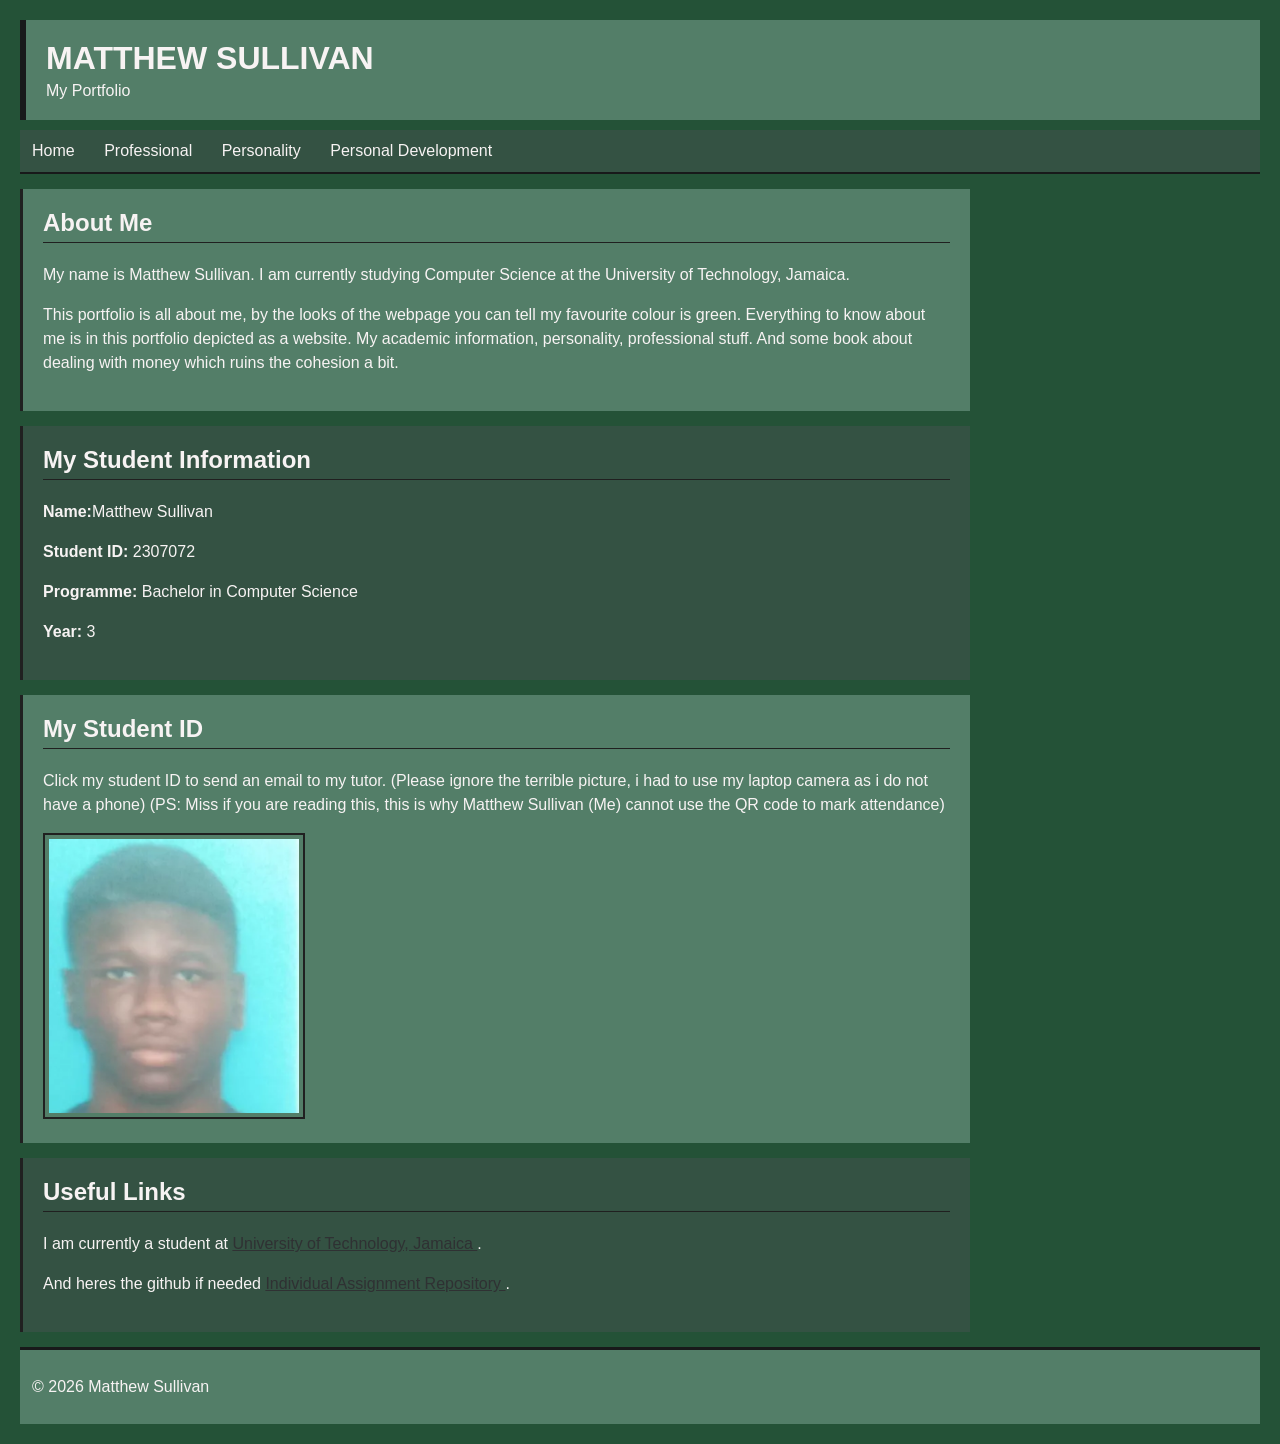
<file: 2307072_IA1_S1AY27/Code/index.html>
<!DOCTYPE html>

<html lang="en"> 

<head>
    <meta charset="UTF-8">
    <meta name="viewport" content="width=device-width, initial-scale=1.0">
    <title>My Portfolio</title>
    <link rel="stylesheet" href="../style.css">
</head>

<body>

    <header>
        <h1>MATTHEW SULLIVAN</h1>
        <p>My Portfolio</p>
    </header>

    <nav>
        <a href="index.html">Home</a>
        <a href="professional.html">Professional</a>
        <a href="personality.html">Personality</a>
        <a href="development.html">Personal Development</a>
    </nav>

    <main>

        <section>
            <h2>About Me</h2>

            <p>
                My name is Matthew Sullivan. I am currently studying
                Computer Science at the University of Technology,
                Jamaica.
            </p>

            <p>
                This portfolio is all about me, by the looks of the webpage you can tell my favourite colour is green.
                Everything to know about me is in this portfolio depicted as a website. My academic information, personality, professional stuff.
                And some book about dealing with money which ruins the cohesion a bit.
            </p>
        </section>


        <section>
            <h2>My Student Information</h2>

            <p><strong>Name:</strong>Matthew Sullivan</p>

            <p><strong>Student ID: </strong>2307072</p>

            <p><strong>Programme: </strong>Bachelor in Computer Science</p>

            <p><strong>Year: </strong>3</p>
        </section>


        <section>
            <h2>My Student ID</h2>

            <p>
                Click my student ID to send an email to my tutor. (Please ignore the terrible picture, i had to use my laptop camera as i do not have a phone)
                (PS: Miss if you are reading this, this is why Matthew Sullivan (Me) cannot use the QR code to mark attendance)
            </p>

            <a href="mailto:canuli@utech.edu.jm?subject=CIT2011%20IA1%20Portfolio">
                <img class="student-id"
                     src="../Assets/studentidpic.png"
                     alt="My UTech student ID">
            </a>
        </section>


        <section>
            <h2>Useful Links</h2>

            <p>
                I am currently a student at
                <a href="https://www.utech.edu.jm/">
                    University of Technology, Jamaica
                </a>.
            </p>

              <p>
                And heres the github if needed
                <a href="https://github.com/MSullivanUtech/CIT2011-IA1-Portfolio">
                    Individual Assignment Repository
                </a>.
            </p>

        </section>

    </main>
    <footer>
        <p>
            &copy; 2026 Matthew Sullivan
        </p>
    </footer>

</body>

</html>
</file>
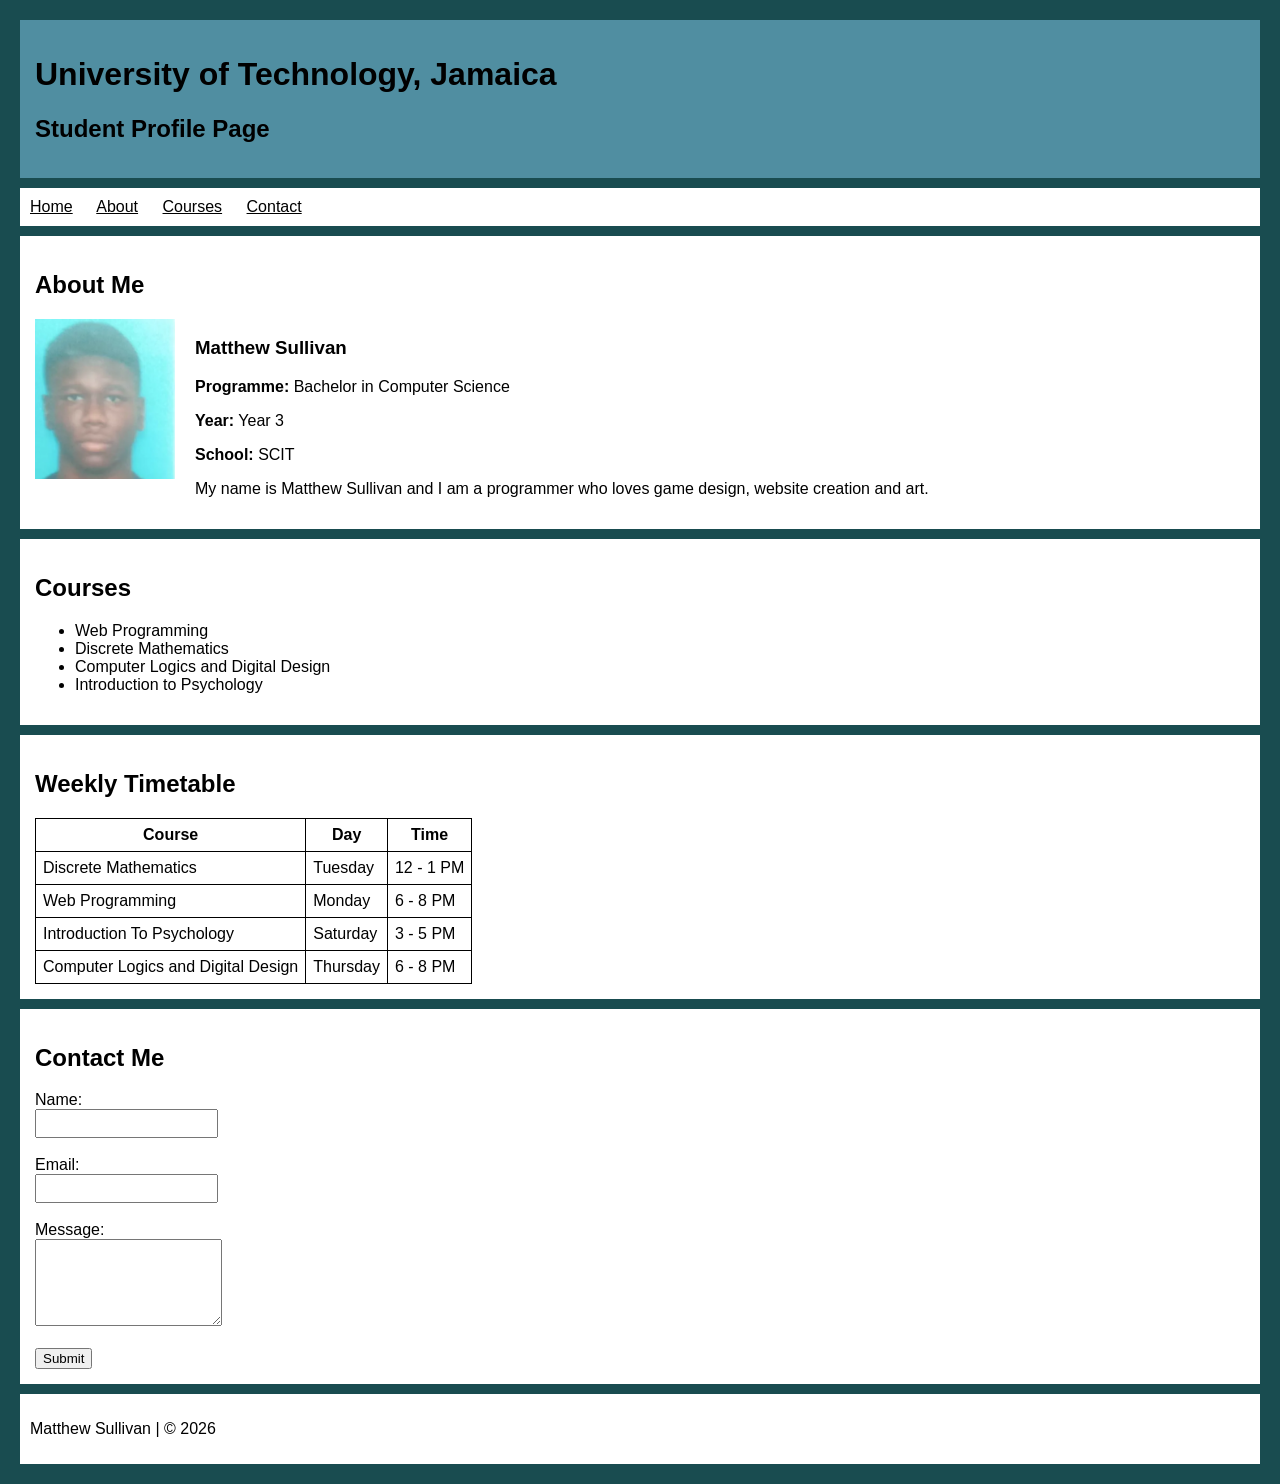
<file: 2307072_IA1_S1AY27/lab3html.html>
<!DOCTYPE html>
<html lang="en">

<head>
    <meta charset="UTF-8">
    <meta name="viewport" content="width=device-width, initial-scale=1.0">
    <title>Student Profile</title>
    <link rel="stylesheet" href="lab3css.css">
</head>
<body>

<header id="home">
    <h1>University of Technology, Jamaica</h1>
    <h2>Student Profile Page</h2>
</header>

<nav>
    <a href="#home">Home</a>
    <a href="#about">About</a>
    <a href="#courses">Courses</a>
    <a href="#contact">Contact</a>
</nav>

<main>

    <section id="about">
        <h2>About Me</h2>

        <div class="about">
            <img src="Assets/studentidpic.png" alt="Student Photo">

            <div>
                <h3>Matthew Sullivan</h3>

                <p><b>Programme:</b> Bachelor in Computer Science</p>

                <p>
                    <b>Year:</b>
                    <span>Year 3</span>
                </p>

                 <p>
                    <b>School:</b>
                    <span>SCIT</span>
                </p>

                <p>
                    My name is Matthew Sullivan and I am a programmer who loves
                    game design, website creation and art.
                </p>
            </div>
        </div>
    </section>


    <section id="courses">
        <h2>Courses</h2>

        <ul>
            <li>Web Programming</li>
            <li>Discrete Mathematics</li>
            <li>Computer Logics and Digital Design</li>
            <li>Introduction to Psychology</li>
        </ul>
    </section>


    <section id="schedule">
        <h2>Weekly Timetable</h2>

        <table>
            <tr>
                <th>Course</th>
                <th>Day</th>
                <th>Time</th>
            </tr>
 <tr>
                <td>Discrete Mathematics</td>
                <td>Tuesday</td>
                <td>12 - 1 PM</td>
            </tr>

            <tr>
                <td>Web Programming</td>
                <td>Monday</td>
                <td>6 - 8 PM</td>
            </tr>

            <tr>
                <td>Introduction To Psychology</td>
                <td>Saturday</td>
                <td>3 - 5 PM</td>
            </tr>

            <tr>
                <td>Computer Logics and Digital Design</td>
                <td>Thursday</td>
                <td>6 - 8 PM</td>
            </tr>
        </table>
    </section>


    <section id="contact">
        <h2>Contact Me</h2>

       <form action="mailto:matisherern@gmail.com?subject=Student%20Profile%20Contact" method="post" enctype="text/plain">

    <label for="name">Name:</label><br>
    <input type="text" id="name" name="Name" required>

    <br><br>

    <label for="email">Email:</label><br>
    <input type="email" id="email" name="Email" required>

    <br><br>

    <label for="message">Message:</label><br>
    <textarea id="message" name="Message" rows="5" required></textarea>

    <br><br>

    <button type="submit">Submit</button>

</form>
    </section>

</main>


<footer>
    <p>Matthew Sullivan | <span>&copy; 2026</span></p>
</footer>

</body>

</html>
</file>
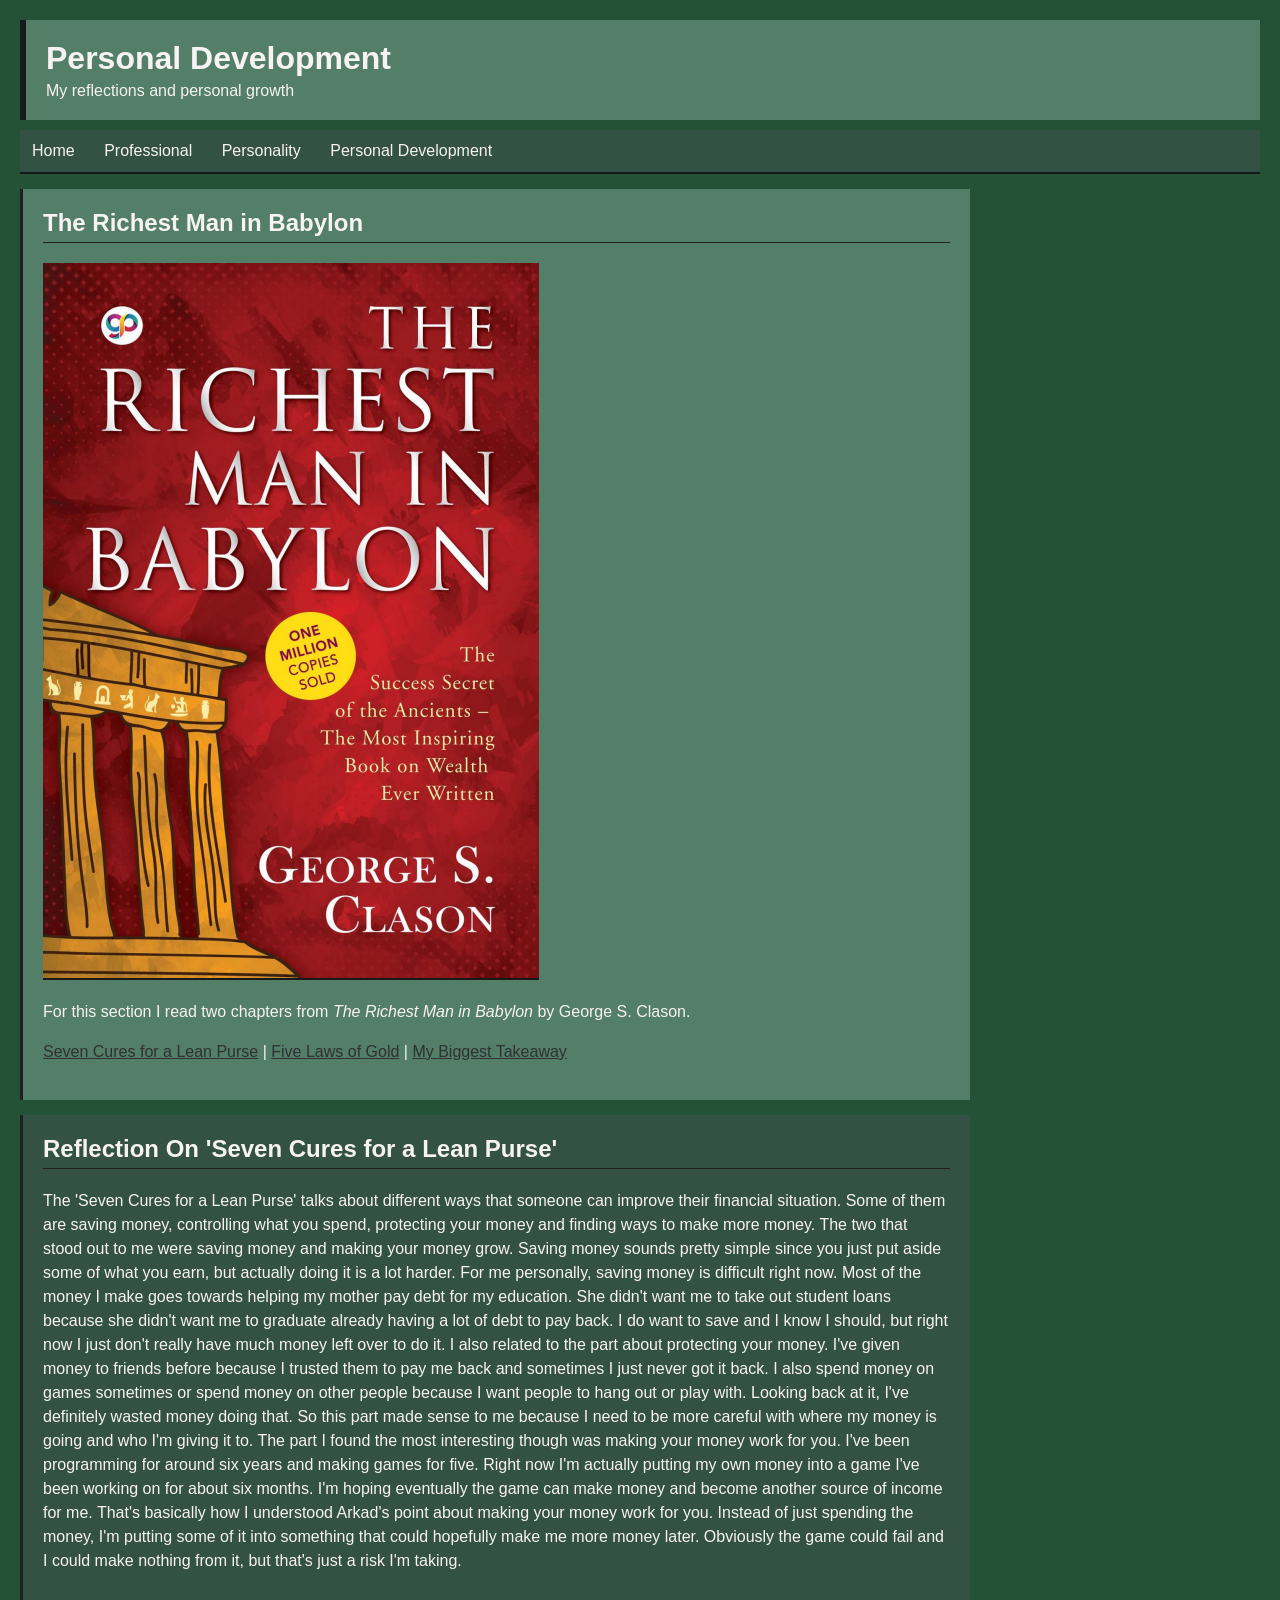
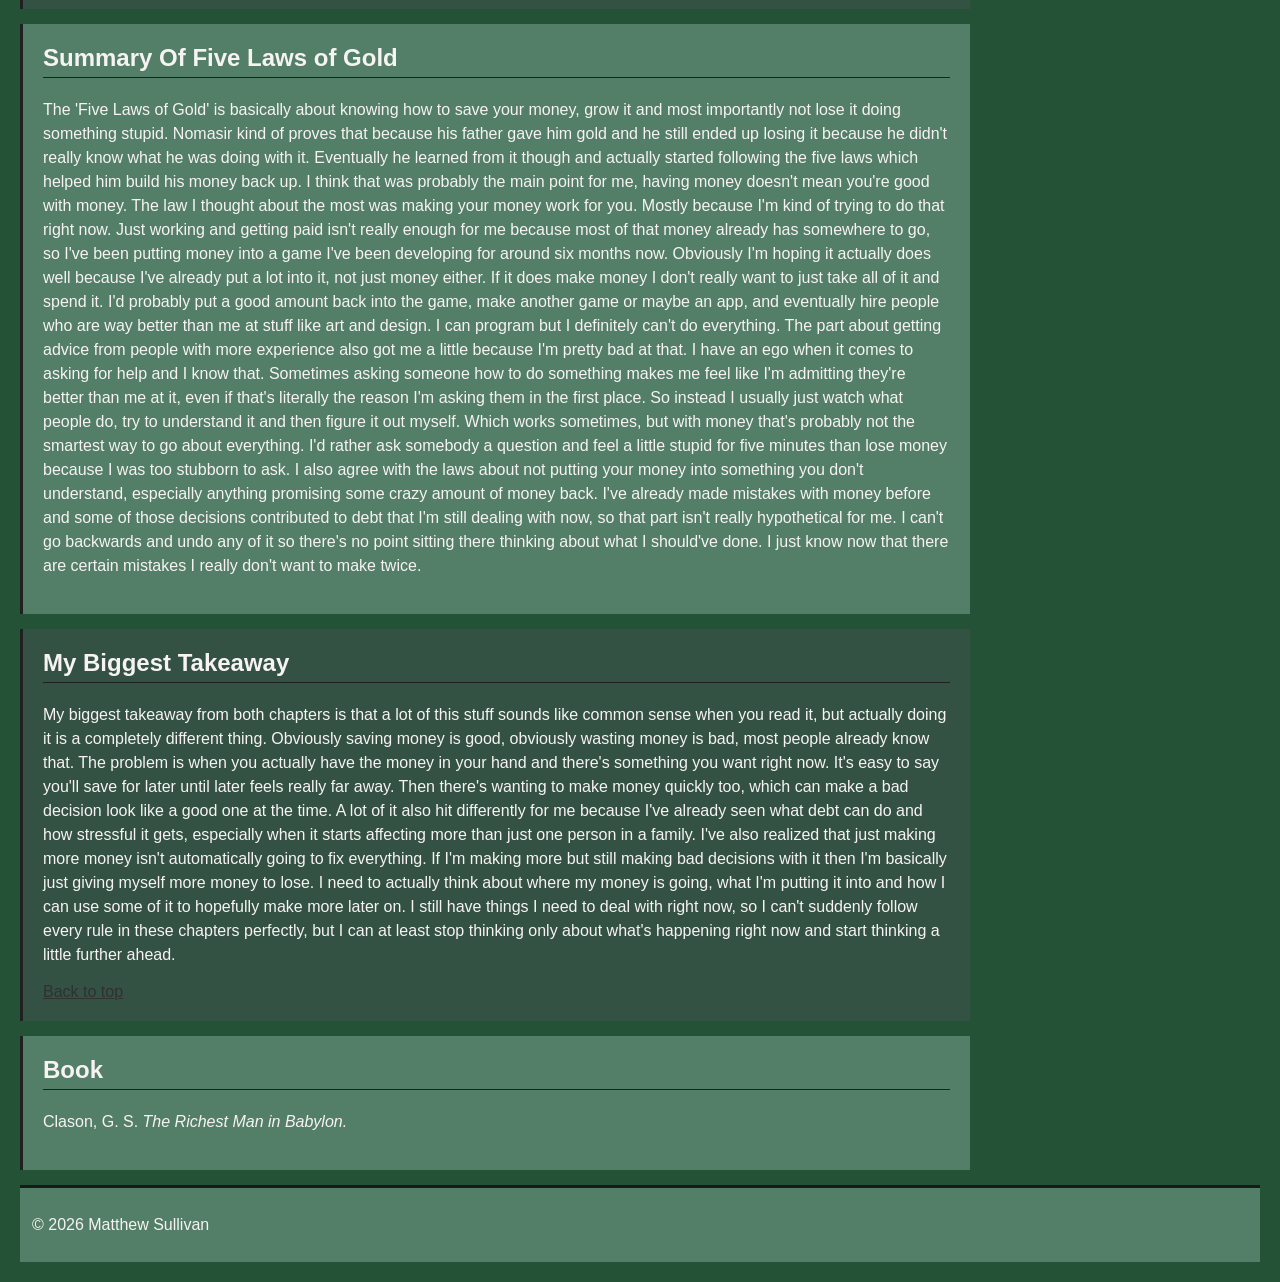
<file: 2307072_IA1_S1AY27/Code/development.html>
<!DOCTYPE html>

<html lang="en">

<head>
    <meta charset="UTF-8">
    <meta name="viewport" content="width=device-width, initial-scale=1.0">

    <title>Personal Development</title>

    <link rel="stylesheet" href="../style.css">
</head>

<body>

    <header id="top">
        <h1>Personal Development</h1>
        <p>My reflections and personal growth</p>
    </header>


    <nav>
        <a href="index.html">Home</a>
        <a href="professional.html">Professional</a>
        <a href="personality.html">Personality</a>
        <a href="development.html">Personal Development</a>
    </nav>


    <main>

        <section>

            <h2>The Richest Man in Babylon</h2>
                <img
                     src="../Assets/babylonCoverPage.png"
                     alt="Richest Man In Babylon Cover Page">
            <p>
                For this section I read two chapters from
                <em>The Richest Man in Babylon</em> by
                George S. Clason.
            </p>

            <p>
                <a href="#cures">Seven Cures for a Lean Purse</a>
                |
                <a href="#laws">Five Laws of Gold</a>
                |
                <a href="#takeaway">My Biggest Takeaway</a>
            </p>

        </section>


        <section id="cures">

            <h2>Reflection On 'Seven Cures for a Lean Purse'</h2>

            <p>
          The 'Seven Cures for a Lean Purse' talks about different ways that someone can improve their financial situation. Some of them are saving money, controlling what you spend, protecting your money and finding ways to make more money. The two that stood out to me were saving money and making your money grow. Saving money sounds pretty simple since you just put aside some of what you earn, but actually doing it is a lot harder.

For me personally, saving money is difficult right now. Most of the money I make goes towards helping my mother pay debt for my education. She didn't want me to take out student loans because she didn't want me to graduate already having a lot of debt to pay back. I do want to save and I know I should, but right now I just don't really have much money left over to do it.

I also related to the part about protecting your money. I've given money to friends before because I trusted them to pay me back and sometimes I just never got it back. I also spend money on games sometimes or spend money on other people because I want people to hang out or play with. Looking back at it, I've definitely wasted money doing that. So this part made sense to me because I need to be more careful with where my money is going and who I'm giving it to.

The part I found the most interesting though was making your money work for you. I've been programming for around six years and making games for five. Right now I'm actually putting my own money into a game I've been working on for about six months. I'm hoping eventually the game can make money and become another source of income for me. That's basically how I understood Arkad's point about making your money work for you. Instead of just spending the money, I'm putting some of it into something that could hopefully make me more money later. Obviously the game could fail and I could make nothing from it, but that's just a risk I'm taking.
            </p>


        </section>


        <section id="laws">

            <h2>Summary Of Five Laws of Gold</h2>

            <p>
               The 'Five Laws of Gold' is basically about knowing how to save your money, grow it and most importantly not lose it doing something stupid. Nomasir kind of proves that because his father gave him gold and he still ended up losing it because he didn't really know what he was doing with it. Eventually he learned from it though and actually started following the five laws which helped him build his money back up. I think that was probably the main point for me, having money doesn't mean you're good with money.

The law I thought about the most was making your money work for you. Mostly because I'm kind of trying to do that right now. Just working and getting paid isn't really enough for me because most of that money already has somewhere to go, so I've been putting money into a game I've been developing for around six months now. Obviously I'm hoping it actually does well because I've already put a lot into it, not just money either. If it does make money I don't really want to just take all of it and spend it. I'd probably put a good amount back into the game, make another game or maybe an app, and eventually hire people who are way better than me at stuff like art and design. I can program but I definitely can't do everything.

The part about getting advice from people with more experience also got me a little because I'm pretty bad at that. I have an ego when it comes to asking for help and I know that. Sometimes asking someone how to do something makes me feel like I'm admitting they're better than me at it, even if that's literally the reason I'm asking them in the first place. So instead I usually just watch what people do, try to understand it and then figure it out myself. Which works sometimes, but with money that's probably not the smartest way to go about everything. I'd rather ask somebody a question and feel a little stupid for five minutes than lose money because I was too stubborn to ask.

I also agree with the laws about not putting your money into something you don't understand, especially anything promising some crazy amount of money back. I've already made mistakes with money before and some of those decisions contributed to debt that I'm still dealing with now, so that part isn't really hypothetical for me. I can't go backwards and undo any of it so there's no point sitting there thinking about what I should've done. I just know now that there are certain mistakes I really don't want to make twice.
            </p>

        </section>


        <section id="takeaway">

            <h2>My Biggest Takeaway</h2>

            <p>
              My biggest takeaway from both chapters is that a lot of this stuff sounds like common sense when you read it, but actually doing it is a completely different thing. Obviously saving money is good, obviously wasting money is bad, most people already know that. The problem is when you actually have the money in your hand and there's something you want right now. It's easy to say you'll save for later until later feels really far away. Then there's wanting to make money quickly too, which can make a bad decision look like a good one at the time.

A lot of it also hit differently for me because I've already seen what debt can do and how stressful it gets, especially when it starts affecting more than just one person in a family. I've also realized that just making more money isn't automatically going to fix everything. If I'm making more but still making bad decisions with it then I'm basically just giving myself more money to lose. I need to actually think about where my money is going, what I'm putting it into and how I can use some of it to hopefully make more later on. I still have things I need to deal with right now, so I can't suddenly follow every rule in these chapters perfectly, but I can at least stop thinking only about what's happening right now and start thinking a little further ahead.
            </p>

            <a href="#top">Back to top</a>

        </section>


        <section>

            <h2>Book</h2>

            <p>
                Clason, G. S.
                <em>The Richest Man in Babylon.</em>
            </p>

        </section>

    </main>


    <footer>
        <p>&copy; 2026 Matthew Sullivan</p>
    </footer>

</body>

</html>
</file>
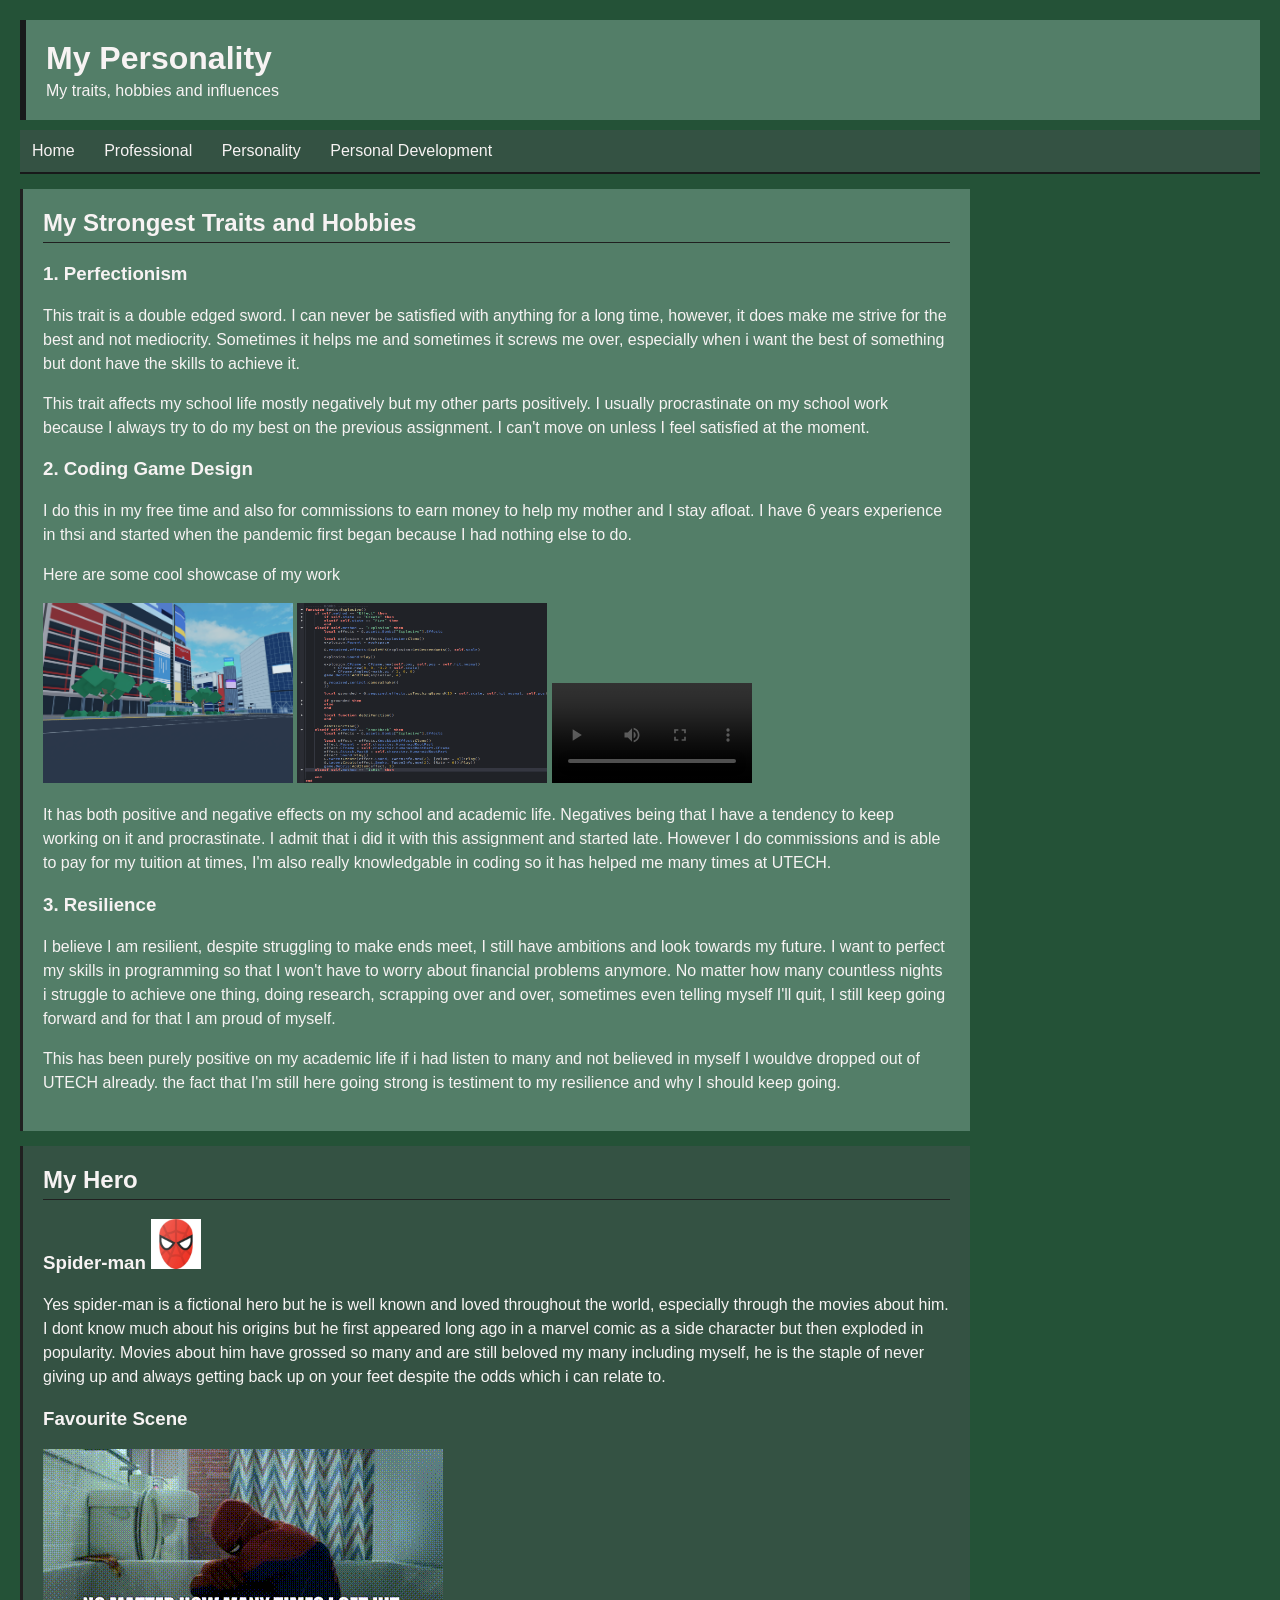
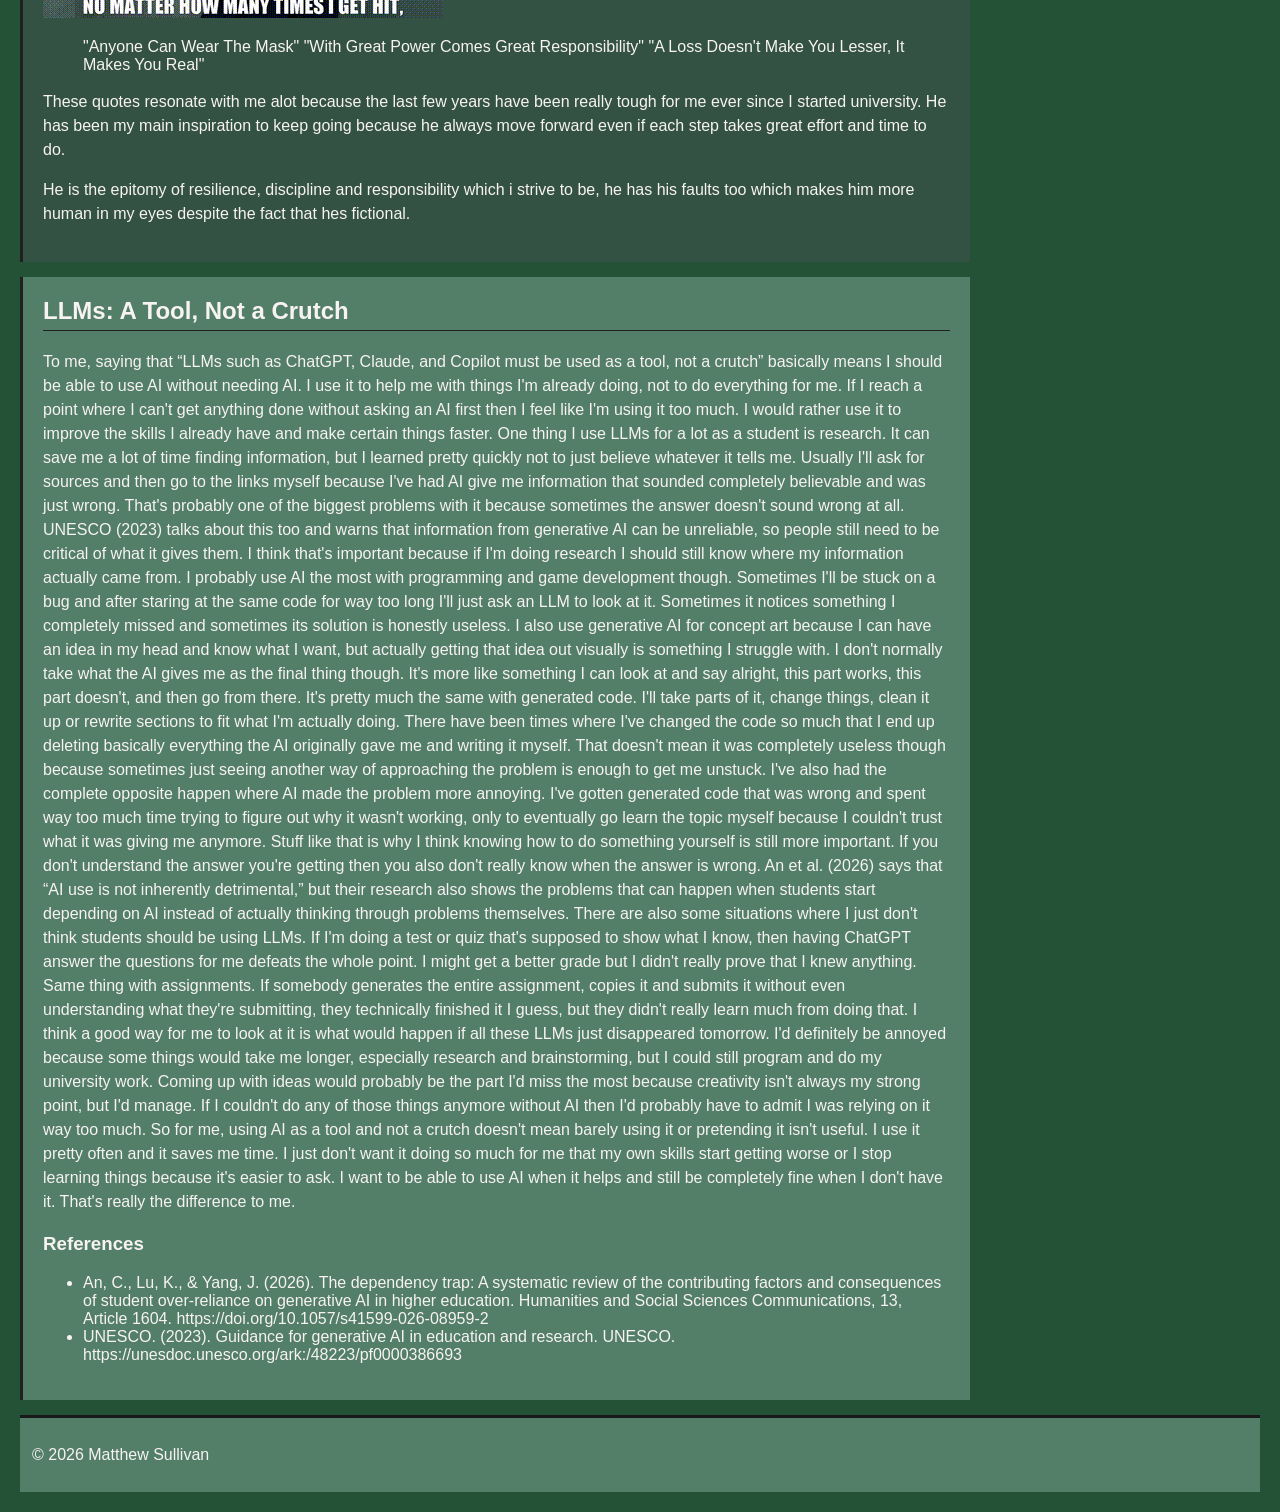
<file: 2307072_IA1_S1AY27/Code/personality.html>
<!DOCTYPE html>

<html lang="en">

<head>
    <meta charset="UTF-8">
    <meta name="viewport" content="width=device-width, initial-scale=1.0">

    <title>Personality</title>

    <link rel="stylesheet" href="../style.css">
</head>

<body>

    <header>
        <h1>My Personality</h1>
        <p>My traits, hobbies and influences</p>
    </header>


    <nav>
        <a href="index.html">Home</a>
        <a href="professional.html">Professional</a>
        <a href="personality.html">Personality</a>
        <a href="development.html">Personal Development</a>
    </nav>


    <main>

        <section>

            <h2>My Strongest Traits and Hobbies</h2>

            <h3>1. Perfectionism</h3>

            <p>
                This trait is a double edged sword. I can never be satisfied with anything for a long time, however, it does make me strive for the best and not mediocrity. Sometimes it helps me and sometimes it screws me over, especially when i want the best of something but dont have the skills to achieve it.
            </p>

            <p>
                This trait affects my school life mostly negatively but my other parts positively.
                I usually procrastinate on my school work because I always try to do my best on the previous assignment. I can't move on unless I feel satisfied at the moment.
            </p>


            <h3>2. Coding Game Design</h3>

            <p>
               I do this in my free time and also for commissions to earn money to help my mother and I stay afloat. I have 6 years experience in thsi and started when the pandemic first began because I had nothing else to do.
            </p>

            <p> Here are some cool showcase of my work</p>

<img
                     src="../Assets/Shibuya Background.png"
                     alt="One of my games maps"
                     class="imageFitter">

                     <img
                     src="../Assets/myGamesBombCode.png"
                     alt="Some Code I did"
                     class="imageFitter">

                     <video width="200" controls>
    <source src="../Assets/myGamesTest.mp4" type="video/mp4">
</video>

            
            <p>
               It has both positive and negative effects on my school and academic life.
               Negatives being that I have a tendency to keep working on it and procrastinate. I admit that i did it with this assignment and started late.
               However I do commissions and is able to pay for my tuition at times, I'm also really knowledgable in coding so it has helped me many times at UTECH.
            </p>


            <h3>3. Resilience</h3>

            <p>
               I believe I am resilient, despite struggling to make ends meet, I still have ambitions and look towards my future. I want to perfect my skills in programming so that I won't have to worry about financial problems anymore.
               No matter how many countless nights i struggle to achieve one thing, doing research, scrapping over and over, sometimes even telling myself I'll quit, I still keep going forward and for that I am proud of myself.
            </p>

            <p>
                This has been purely positive on my academic life if i had listen to many and not believed in myself I wouldve dropped out of UTECH already. the fact that I'm still here going strong is testiment to my resilience and why I should keep going.
            </p>

        </section>


        <section>

            <h2>My Hero</h2>

            <h3>Spider-man <img
                     src="../Assets/spidermanicon.jpg"
                     alt="Funny Spiderman icon lol"
                     class="spiderIcon"></h3>

            <p>
                Yes spider-man is a fictional hero but he is well known and loved throughout the world, especially through the movies about him.
                I dont know much about his origins but he first appeared long ago in a marvel comic as a side character but then exploded in popularity.
                Movies about him have grossed so many and are still beloved my many including myself, he is the staple of never giving up and always getting back up on your feet despite the odds which i can relate to.
            </p>


            <h3>Favourite Scene</h3>
            <img src="../Assets/spidermangif.gif" alt="Animation">
            <blockquote>
                "Anyone Can Wear The Mask"
                "With Great Power Comes Great Responsibility"
                "A Loss Doesn't Make You Lesser, It Makes You Real"
            </blockquote>

            <p>
                These quotes resonate with me alot because the last few years have been really tough for me ever since I started university. He has been my main inspiration to keep going because he always move forward even if each step takes great effort and time to do.
            </p>

            <p>
               He is the epitomy of resilience, discipline and responsibility which i strive to be, he has his faults too which makes him more human in my eyes despite the fact that hes fictional.
            </p>

        </section>


        <section>

            <h2>LLMs: A Tool, Not a Crutch</h2>

            <p>
To me, saying that “LLMs such as ChatGPT, Claude, and Copilot must be used as a tool, not a crutch” basically means I should be able to use AI without needing AI. I use it to help me with things I'm already doing, not to do everything for me. If I reach a point where I can't get anything done without asking an AI first then I feel like I'm using it too much. I would rather use it to improve the skills I already have and make certain things faster.

One thing I use LLMs for a lot as a student is research. It can save me a lot of time finding information, but I learned pretty quickly not to just believe whatever it tells me. Usually I'll ask for sources and then go to the links myself because I've had AI give me information that sounded completely believable and was just wrong. That's probably one of the biggest problems with it because sometimes the answer doesn't sound wrong at all. UNESCO (2023) talks about this too and warns that information from generative AI can be unreliable, so people still need to be critical of what it gives them. I think that's important because if I'm doing research I should still know where my information actually came from.

I probably use AI the most with programming and game development though. Sometimes I'll be stuck on a bug and after staring at the same code for way too long I'll just ask an LLM to look at it. Sometimes it notices something I completely missed and sometimes its solution is honestly useless. I also use generative AI for concept art because I can have an idea in my head and know what I want, but actually getting that idea out visually is something I struggle with. I don't normally take what the AI gives me as the final thing though. It's more like something I can look at and say alright, this part works, this part doesn't, and then go from there.

It's pretty much the same with generated code. I'll take parts of it, change things, clean it up or rewrite sections to fit what I'm actually doing. There have been times where I've changed the code so much that I end up deleting basically everything the AI originally gave me and writing it myself. That doesn't mean it was completely useless though because sometimes just seeing another way of approaching the problem is enough to get me unstuck.

I've also had the complete opposite happen where AI made the problem more annoying. I've gotten generated code that was wrong and spent way too much time trying to figure out why it wasn't working, only to eventually go learn the topic myself because I couldn't trust what it was giving me anymore. Stuff like that is why I think knowing how to do something yourself is still more important. If you don't understand the answer you're getting then you also don't really know when the answer is wrong. An et al. (2026) says that “AI use is not inherently detrimental,” but their research also shows the problems that can happen when students start depending on AI instead of actually thinking through problems themselves.

There are also some situations where I just don't think students should be using LLMs. If I'm doing a test or quiz that's supposed to show what I know, then having ChatGPT answer the questions for me defeats the whole point. I might get a better grade but I didn't really prove that I knew anything. Same thing with assignments. If somebody generates the entire assignment, copies it and submits it without even understanding what they're submitting, they technically finished it I guess, but they didn't really learn much from doing that.

I think a good way for me to look at it is what would happen if all these LLMs just disappeared tomorrow. I'd definitely be annoyed because some things would take me longer, especially research and brainstorming, but I could still program and do my university work. Coming up with ideas would probably be the part I'd miss the most because creativity isn't always my strong point, but I'd manage. If I couldn't do any of those things anymore without AI then I'd probably have to admit I was relying on it way too much.

So for me, using AI as a tool and not a crutch doesn't mean barely using it or pretending it isn't useful. I use it pretty often and it saves me time. I just don't want it doing so much for me that my own skills start getting worse or I stop learning things because it's easier to ask. I want to be able to use AI when it helps and still be completely fine when I don't have it. That's really the difference to me.
            </p>


            <h3>References</h3>

            <ul>
                <li>
                  An, C., Lu, K., & Yang, J. (2026). The dependency trap: A systematic review of the contributing factors and consequences of student over-reliance on generative AI in higher education. Humanities and Social Sciences Communications, 13, Article 1604. https://doi.org/10.1057/s41599-026-08959-2
                </li>
                 <li>
                    UNESCO. (2023). Guidance for generative AI in education and research. UNESCO. https://unesdoc.unesco.org/ark:/48223/pf0000386693
                 </li>
            </ul>

        </section>

    </main>


    <footer>
        <p>&copy; 2026 Matthew Sullivan</p>
    </footer>

</body>

</html>
</file>
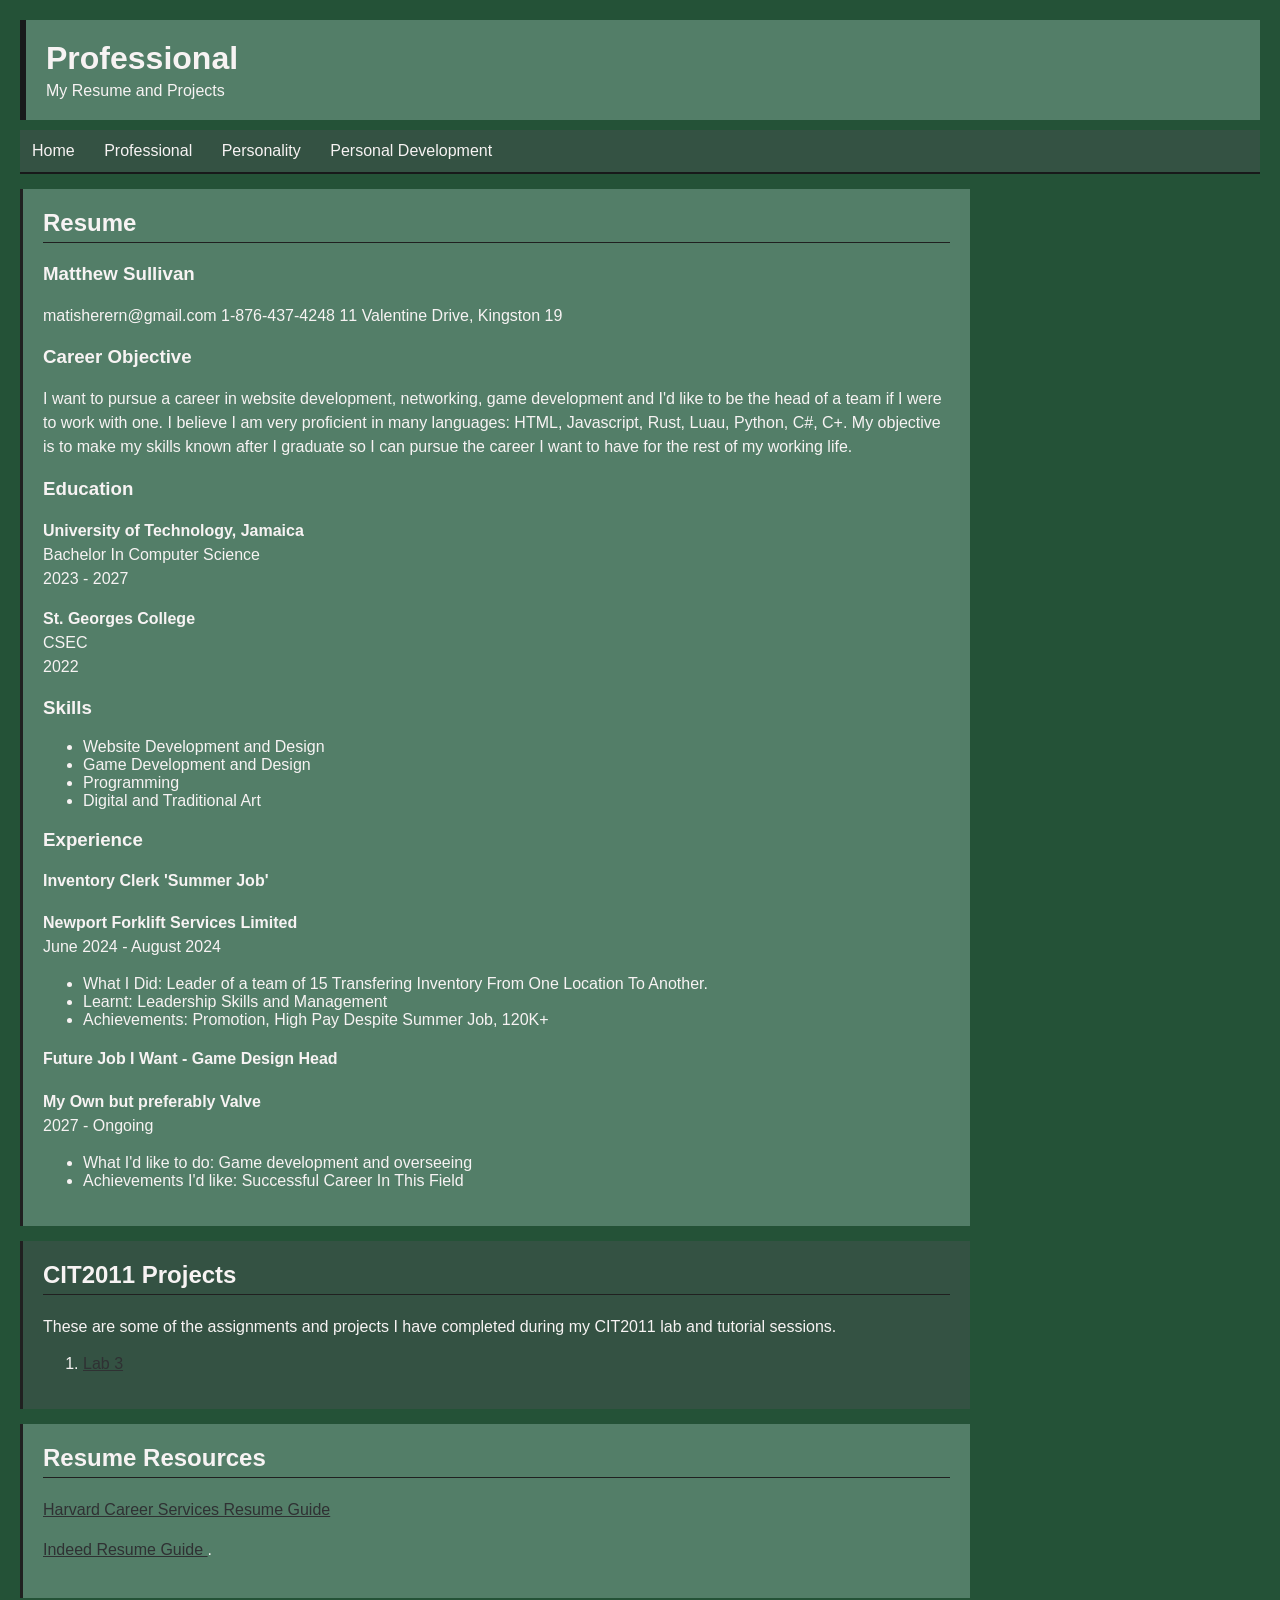
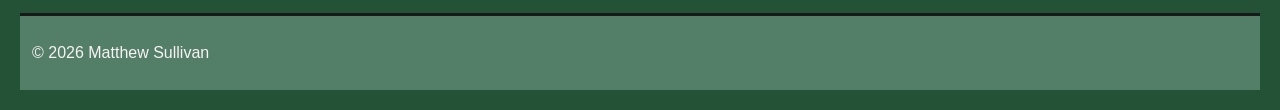
<file: 2307072_IA1_S1AY27/Code/professional.html>
<!DOCTYPE html>

<html lang="en">

<head>
    <meta charset="UTF-8">
    <meta name="viewport" content="width=device-width, initial-scale=1.0">

    <title>Professional</title>

    <link rel="stylesheet" href="../style.css">
</head>

<body>

    <header>
        <h1>Professional</h1>
        <p>My Resume and Projects</p>
    </header>


    <nav>
        <a href="index.html">Home</a>
        <a href="professional.html">Professional</a>
        <a href="personality.html">Personality</a>
        <a href="development.html">Personal Development</a>
    </nav>


    <main>

        <section>
            <h2>Resume</h2>

            <h3>Matthew Sullivan</h3>

            <p>
                matisherern@gmail.com
                1-876-437-4248
                11 Valentine Drive, Kingston 19
            </p>


            <h3>Career Objective</h3>

            <p>
               I want to pursue a career in website development, networking, game development and I'd like to be the head of a team if I were to work with one.
               I believe I am very proficient in many languages: HTML, Javascript, Rust, Luau, Python, C#, C+.
               My objective is to make my skills known after I graduate so I can pursue the career I want to have for the rest of my working life.
            </p>


            <h3>Education</h3>

            <p>
                <strong>University of Technology, Jamaica</strong><br>
                Bachelor In Computer Science<br>
                2023 - 2027
            </p>

            <p>
                <strong>St. Georges College</strong><br>
                CSEC<br>
                2022
            </p>


            <h3>Skills</h3>

            <ul>
                <li>Website Development and Design</li>
                <li>Game Development and Design</li>
                <li>Programming</li>
                <li>Digital and Traditional Art</li>
            </ul>


            <h3>Experience</h3>

            <h4>Inventory Clerk 'Summer Job'</h4>

            <p>
                <strong>Newport Forklift Services Limited</strong><br>
                June 2024 - August 2024
            </p>

            <ul>
                <li>What I Did: Leader of a team of 15 Transfering Inventory From One Location To Another.</li>
                <li>Learnt: Leadership Skills and Management</li>
                <li>Achievements: Promotion, High Pay Despite Summer Job, 120K+</li>
            </ul>


            <h4>Future Job I Want - Game Design Head</h4>

            <p>
                <strong>My Own but preferably Valve</strong><br>
                2027 - Ongoing
            </p>

            <ul>
                <li>What I'd like to do: Game development and overseeing</li>
                <li>Achievements I'd like: Successful Career In This Field</li>
            </ul>

        </section>


        <section>

            <h2>CIT2011 Projects</h2>

            <p>
                These are some of the assignments and projects I have
                completed during my CIT2011 lab and tutorial sessions.
            </p>

            <ol>

                <li>
                    <a href="../lab3html.html">
                        Lab 3
                    </a>
                </li>

            </ol>

        </section>


        <section>

            <h2>Resume Resources</h2>

            <p>
                <a href="https://careerservices.fas.harvard.edu/resources/create-a-strong-resume/">
                    Harvard Career Services Resume Guide
                </a>
            </p>

            <p>
                <a href="https://www.indeed.com/career-advice/resumes-cover-letters/what-makes-a-good-resume">
                    Indeed Resume Guide
                </a>.
            </p>

        </section>

    </main>


    <footer>
        <p>&copy; 2026 Matthew Sullivan</p>
    </footer>

</body>

</html>
</file>
<file: 2307072_IA1_S1AY27/style.css>
:root {
    --background: rgb(36, 82, 55);
    --section: rgb(83, 126, 104);
    --second-section: rgb(52, 82, 67);
    --text: rgb(247, 243, 243);
    --blue: rgb(24, 25, 26);
    --border: rgb(32, 32, 32);
    --font: Arial, sans-serif;
}


body {
    background-color: var(--background);
    color: var(--text);
    font-family: var(--font);
    margin: 0;
    padding: 20px;
}


header {
    background-color: var(--section);
    border-left: 6px solid var(--blue);
    padding: 20px;
    margin-bottom: 10px;
}


header h1 {
    margin-top: 0;
    margin-bottom: 5px;
}


header p {
    margin: 0;
}


nav {
    background-color: var(--second-section);
    padding: 12px;
    margin-bottom: 15px;
    border-bottom: 2px solid var(--blue);
}


nav a {
    color: var(--text);
    margin-right: 25px;
    text-decoration: none;
}


nav a:hover {
    text-decoration: underline;
}


main {
    max-width: 950px;
}


section {
    background-color: var(--section);
    padding: 20px;
    margin-bottom: 15px;
    border-left: 3px solid var(--border);
}


section:nth-child(even) {
    background-color: var(--second-section);
}


section h2 {
    margin-top: 0;
    border-bottom: 1px solid var(--border);
    padding-bottom: 5px;
}


section p {
    line-height: 1.5;
}


.student-id {
    width: 250px;
    border: 2px solid var(--border);
    padding: 4px;
}


a {
    color: rgb(47, 49, 51);
}


footer {
    background-color: var(--section);
    border-top: 3px solid var(--blue);
    padding: 12px;
    margin-top: 15px;
}

  .spiderIcon {
    width: 50px;
    height: 50px;
  }

    .imageFitter {
    width: 250px;
    height: 180px;
  }

/* tablet */

@media (max-width: 950px) {

    main {
        width: 100%;
    }
}


/* mobile */

@media (max-width: 600px) {

    body {
        padding: 10px;
    }

    header {
        padding: 15px;
    }

    nav a {
        display: block;
        margin-bottom: 8px;
    }

    section {
        padding: 15px;
    }

    .student-id {
        width: 180px;
    }
}
</file>
<file: 2307072_IA1_S1AY27/lab3css.css>
body {
    font-family: Arial, sans-serif;
    background-color: rgb(25, 76, 80);
    color: black;
    margin: 0;
    padding: 20px;
}

header {
    background-color: rgb(80, 142, 161);
    padding: 15px;
    margin-bottom: 10px;
}

nav {
    background-color: white;
    padding: 10px;
    margin-bottom: 10px;
}

nav a {
    color: black;
    margin-right: 20px;
}

section {
    background-color: white;
    padding: 15px;
    margin-bottom: 10px;
}

.about {
    display: flex;
}

.about img {
    width: 140px;
    height: 160px;
    margin-right: 20px;
}

span {
    color: black;
}

table {
    border-collapse: collapse;
}

th, td {
    border: 1px solid black;
    padding: 7px;
}

input, textarea {
    padding: 5px;
}

footer {
    background-color: white;
    padding: 10px;
    margin-top: 10px;
}

@media (max-width: 600px) {

    body {
        padding: 10px;
    }

    .about {
        display: block;
    }

    table {
        width: 100%;
    }

    input, textarea {
        width: 90%;
    }
}
</file>
